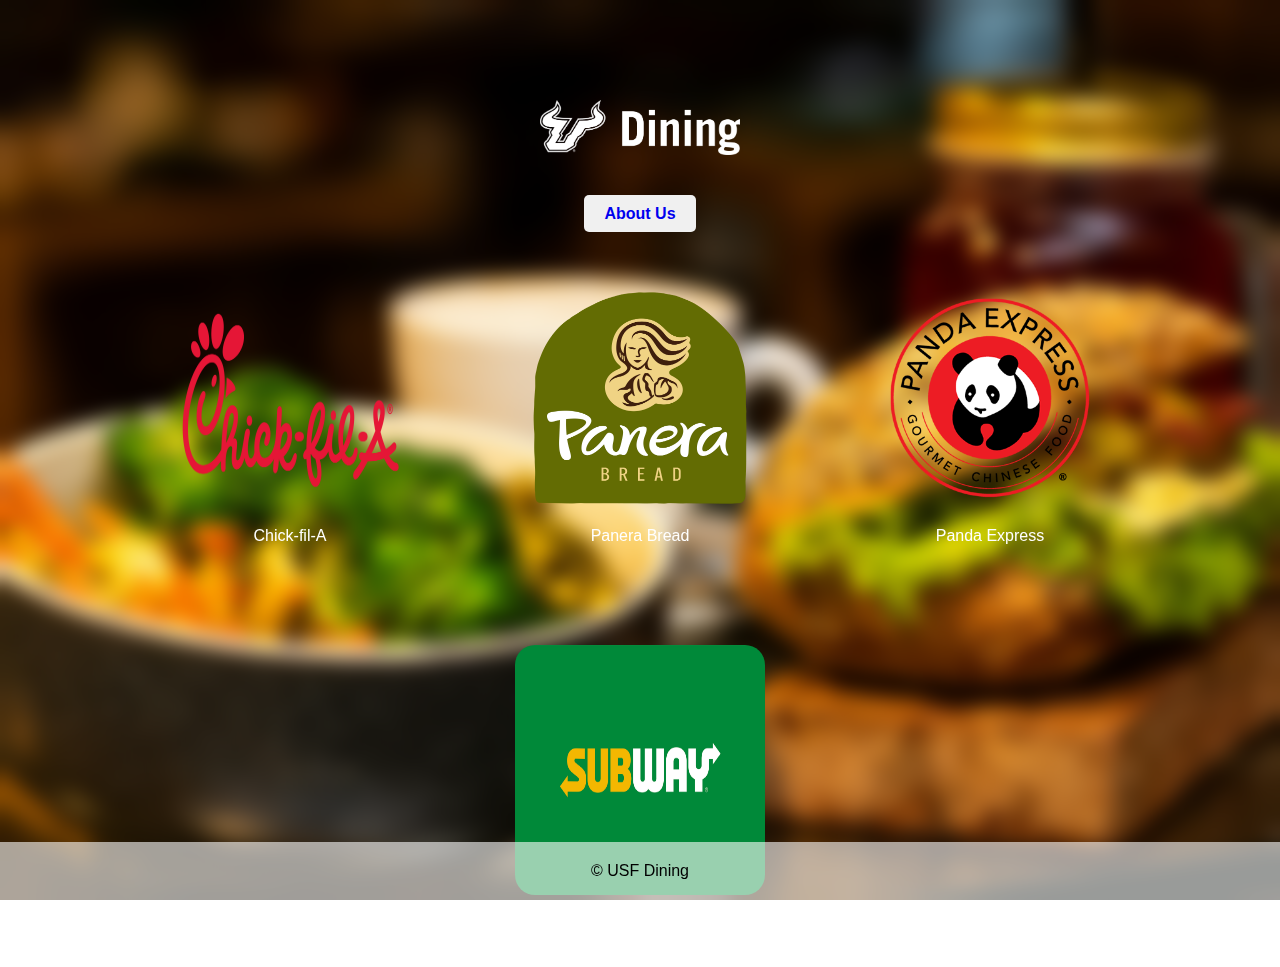
<file: index.html>
﻿<!DOCTYPE html>
<html lang="en">
<head>
    <meta charset="UTF-8">
    <meta name="viewport" content="width=device-width, initial-scale=1.0">
    <title>USF Dining</title>
    <link rel="stylesheet" href="css/main.css">
</head>
<body>
    <header class="header-content">
        <img src="img/usfdininglogo.png" alt="USF Dining Logo" class="logo">
    </header>
    <nav>
        <ul>
            <li><a href="aboutus.html" class="button">About Us</a></li>
        </ul>
    </nav>
    <section id="restaurants">
        <ul>
            <li>
                <div class="restaurant-logo-container">
                    <a href="sample.html?restaurant=chickfila">
                        <img src="img/chickfilalogo.png" alt="Chick-fil-A" class="restaurant-logo">
                        <div class="info-on-hover">
                            <p>Chick-fil-A is a fast food restaurant chain specializing in chicken sandwiches.</p>
                        </div>
                    </a>
                    <p>Chick-fil-A</p>
                </div>
            </li>
            <li>
                <div class="restaurant-logo-container">
                    <a href="sample.html?restaurant=panera">
                        <img src="img/paneralogo.png" alt="Panera Bread" class="restaurant-logo">
                        <div class="info-on-hover">
                            <p>Panera Bread is a bakery-cafe chain known for its bread, soups, and sandwiches.</p>
                        </div>
                    </a>
                    <p>Panera Bread</p>
                </div>
            </li>
            <li>
                <div class="restaurant-logo-container">
                    <a href="sample.html?restaurant=pandaexpress">
                        <img src="img/pandaexpresslogo.png" alt="Panda Express" class="restaurant-logo">
                        <div class="info-on-hover">
                            <p>Panda Express is a fast casual restaurant chain serving American Chinese cuisine.</p>
                        </div>
                    </a>
                    <p>Panda Express</p>
                </div>
            </li>
            <li>
                <div class="restaurant-logo-container">
                    <a href="sample.html?restaurant=subway">
                        <img src="img/subwaylogo.png" alt="Subway" class="restaurant-logo">
                        <div class="info-on-hover">
                            <p>Subway is an American fast food restaurant franchise known for its submarine sandwiches and salads.</p>
                        </div>
                    </a>
                    <p>Subway</p>
                </div>
            </li>

        </ul>
    </section>

    <footer>
        <p>&copy; USF Dining</p>
    </footer>
</body>
</html>
</file>
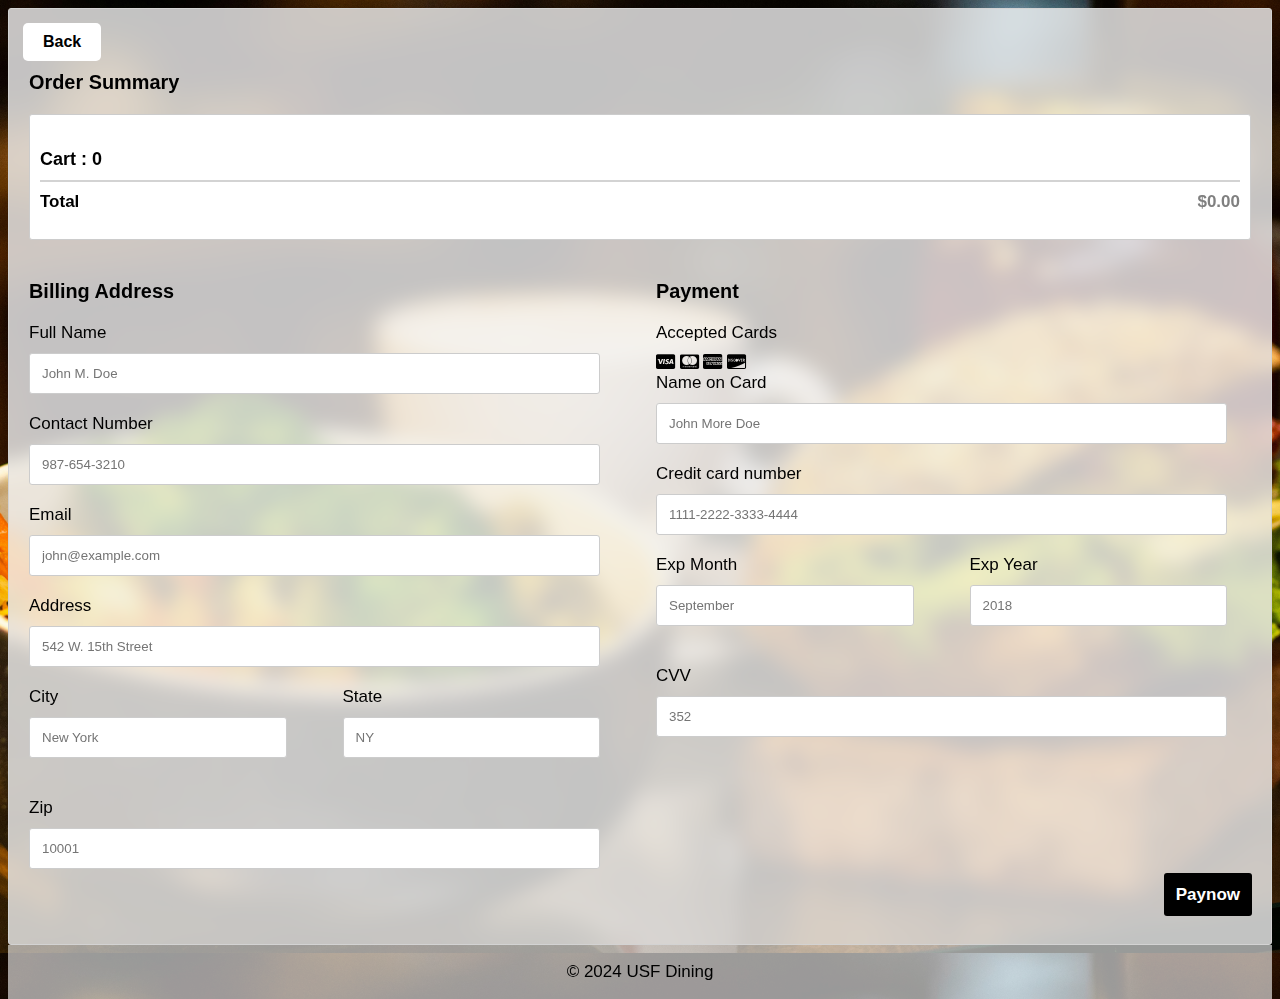
<file: payment.html>
﻿<!DOCTYPE html>
<html lang="en">
<head>
    <meta charset="UTF-8">
    <meta name="viewport" content="width=device-width, initial-scale=1.0">
    <title>Payment</title>
    <link rel="stylesheet" href="css/payment.css">
    <link rel="stylesheet" href="https://cdnjs.cloudflare.com/ajax/libs/font-awesome/5.15.3/css/all.min.css">
    <script src="js/displayCartItems.js" defer></script>
    <script>
        function goBack() {
            window.history.back();
        }
    </script>
</head>

<body>

    <div class="container">
        <nav>
            <ul>
                <li><a href="#" onclick="goBack()" class="back-button">Back</a></li>
            </ul>
        </nav>
        <div>
            <div class="order-summary">
                <h3 class="section-title">Order Summary</h3>
                <div class="cart-details">
                    <h4 class="cart-title">Cart : <span id="cartItemCount">0</span></h4>
                    <div class="cart-items" id="cartItemsContainer">
                    </div>
                    <hr>
                    <p class="total">Total <span class="price">$0.00</span></p>
                </div>
            </div>
            <div class="row">
                <div class="billing">
                    <form action="/checkout" method="post">
                        <h3 class="section-title">Billing Address</h3>
                        <div>
                            <label for="fname">Full Name</label>
                            <input type="text" id="fname" name="fname" placeholder="John M. Doe" required>
                        </div>
                        <div>
                            <label for="contact">Contact Number</label>
                            <input type="tel" id="contact" name="contact" placeholder="987-654-3210" required>
                        </div>
                        <div>
                            <label for="email">Email</label>
                            <input type="email" id="email" name="email" placeholder="john@example.com" required>
                        </div>
                        <div>
                            <label for="adr">Address</label>
                            <input type="text" id="adr" name="address" placeholder="542 W. 15th Street" required>
                        </div>
                        <div class="row">
                            <div class="payment">
                                <label for="city">City</label>
                                <input type="text" id="city" name="city" placeholder="New York" required>
                            </div>
                            <div class="payment">
                                <label for="state">State</label>
                                <input type="text" id="state" name="state" placeholder="NY" required>
                            </div>
                        </div>
                        <div class="row">
                            <div class="payment">
                                <label for="zip">Zip</label>
                                <input type="text" id="zip" name="zip" placeholder="10001" required>
                            </div>
                        </div>
                    </form>
                </div>
                <div class="payment">
                    <form action="/checkout" method="post">
                        <h3 class="section-title">Payment</h3>
                        <div>
                            <label for="cname">Accepted Cards</label>
                            <div>
                                <i class="fab fa-cc-visa"></i>
                                <i class="fab fa-cc-mastercard"></i>
                                <i class="fab fa-cc-amex"></i>
                                <i class="fab fa-cc-discover"></i>
                            </div>
                        </div>
                        <div>
                            <label for="cname">Name on Card</label>
                            <input type="text" id="cname" name="cardname" placeholder="John More Doe" required>
                        </div>
                        <div>
                            <label for="ccnum">Credit card number</label>
                            <input type="text" id="ccnum" name="cardnumber" placeholder="1111-2222-3333-4444" required>
                        </div>
                        <div class="row">
                            <div class="payment">
                                <label for="expmonth">Exp Month</label>
                                <input type="text" id="expmonth" name="expmonth" placeholder="September" required>
                            </div>
                            <div class="payment">
                                <label for="expyear">Exp Year</label>
                                <input type="text" id="expyear" name="expyear" placeholder="2018" required>
                            </div>
                        </div>
                        <div>
                            <label for="cvv">CVV</label>
                            <input type="text" id="cvv" name="cvv" placeholder="352" required>
                        </div>
                        <div class="checkout-btn">
                            <a class="btn" id="payNowBtn">Paynow</a>
                        </div>
                    </form>
                </div>
            </div>
        </div>
    </div>
    <footer>
        <p>&copy; 2024 USF Dining</p>
    </footer>

</body>
</html>
</file>
<file: css/main.css>
body, h1, h2, h3, p, ul, li {
    margin: 0;
    padding: 0;
}

body {
    font-family: "Roboto", sans-serif;
    background: url('../img/usfdining.jpg') fixed no-repeat center;
    background-size: cover;
    backdrop-filter: blur(10px);
    background-repeat: repeat;
}

.header-content {
    display: flex;
}

.logo {
    width: 200px;
    margin: 100px auto 50px;
}

nav ul {
    list-style: none;
    text-align: center;
}

nav a {
    background-color: #f0f0f0;
}

section#restaurants ul {
    display: flex;
    flex-wrap: wrap;
    justify-content: center;
}

    section#restaurants ul li {
        margin: 50px;
        text-align: center;
        list-style: none;
    }

        section#restaurants ul li img {
            width: 250px;
            height: 250px;
            border-radius: 20px;
        }

.restaurant-logo-container {
    position: relative;
    display: inline-block;
    color: #fff;
}

    .restaurant-logo-container .info-on-hover {
        top: 50%;
        transform: translate(-50%, -50%);
        color: black;
    }

    .restaurant-logo-container:hover .info-on-hover {
        display: block;
    }

.button {
    padding: 10px 20px;
    font-weight: bold;
    text-decoration: none;
    border-radius: 5px;
}

    .button:hover {
        background-color: transparent;
        color: #fff;
        box-shadow: 0 8px 20px rgba(0, 0, 0, 0.5);
    }

.info-on-hover {
    display: none;
    position: absolute;
    left: 50%;
    width:100%;
    text-align: center;
    background-color: rgba(255, 255, 255, 0.8);
    padding: 10px;
    border: 1px solid #ddd;
    border-radius: 5px;
    box-shadow: 0 0 10px rgba(0, 0, 0, 0.1);
}

footer {
    text-align: center;
    position: fixed;
    width: 100%;
    background-color: rgba(255, 255, 255, 0.6);
    bottom:0;
    padding: 20px 0;
}

@media only screen and (max-width: 1000px) {
    footer {
        position: relative; 
    }
}

@media only screen and (min-width: 1000px) {
    body {
        height: 100vh; 
    }
}
</file>
<file: css/payment.css>
﻿body {
    font-family: Arial;
    font-size: 17px;
    background-image: url('../img/usfdining.jpg');
    background-size: cover;
    background-position: center;
    backdrop-filter: blur(10px);
}

* {
    box-sizing: border-box;
}

.back-button {
    display: inline-block;
    padding: 10px 20px;
    font-size: 16px;
    font-weight: bold;
    text-decoration: none;
    border: none;
    border-radius: 5px;
    cursor: pointer;
    transition: transform 0.3s, box-shadow 0.3s;
    position: fixed;
    top: 15px;
    left: 15px;
    background-color: white;
}

    .back-button:hover {
        background-color: white;
        box-shadow: 0 8px 20px rgba(0, 0, 0, 0.5);
        transform: translateY(-3px);
    }

.row {
    display: flex;
    flex-wrap: wrap;
    margin: 0 -16px;
}

.billing,
.payment {
    flex: 50%;
    padding: 0 16px;
    margin-bottom: 20px;
}

.container {
    background-color: rgba(242, 242, 242, 0.8);
    padding: 5px 20px 15px 20px;
    border: 1px solid lightgrey;
    border-radius: 3px;
}

input[type=text],
input[type=email],
input[type=tel] {
    width: calc(100% - 24px);
    margin-bottom: 20px;
    padding: 12px;
    border: 1px solid #ccc;
    border-radius: 3px;
}

label {
    margin-bottom: 10px;
    display: block;
}

.btn,.delete-button {
    background-color: black;
    color: white;
    padding: 12px;
    border: none;
    font-weight: bold;
    border-radius: 3px;
    cursor: pointer;
    font-size: 17px;
    text-decoration: none;
}

a {
    color: black;
}

hr {
    border: 1px solid lightgrey;
}

span.price {
    float: right;
    color: grey;
}

.order-summary {
    margin-bottom: 20px;
    margin-top:20px;
}

.cart-details {
    background-color: #fff;
    border: 1px solid #ccc;
    border-radius: 3px;
    padding: 10px;
}

.cart-title {
    font-size: 18px;
    margin-bottom: 10px;
}

.cart-items {
    margin-bottom: 10px;
}

    .cart-items p {
        margin: 0;
    }

        .cart-items p:last-child {
            margin-bottom: 0;
        }

.total {
    font-weight: bold;
    margin-top: 10px;
}

.order-summary .section-title {
    margin-top: 0;
}

.checkout-btn {
    position: fixed;
    bottom: 20px; 
    right: 20px; 
    margin-bottom:20px;
}

footer {
    text-align: center;
    position: fixed;
    width: 100%;
    background-color: rgba(255, 255, 255, 0.6);
}

.cart-item {
    display: flex;
    justify-content: space-between;
    margin-bottom: 10px;
    align-items: center;
}

.item-name {
    margin-right: 10px; 
}

.item-price {
    text-align: right;
    margin-right: 20px;
}

.item-details {
    display: flex;
    justify-content: space-between;
    align-items: center;
    flex-grow: 1;
    padding: 10px;
}

.btn:hover {
    box-shadow: 0 8px 20px rgba(0, 0, 0, 0.5);
    transform: translateY(-3px);
}

input.invalid {
    border-color: red;
}
</file>
